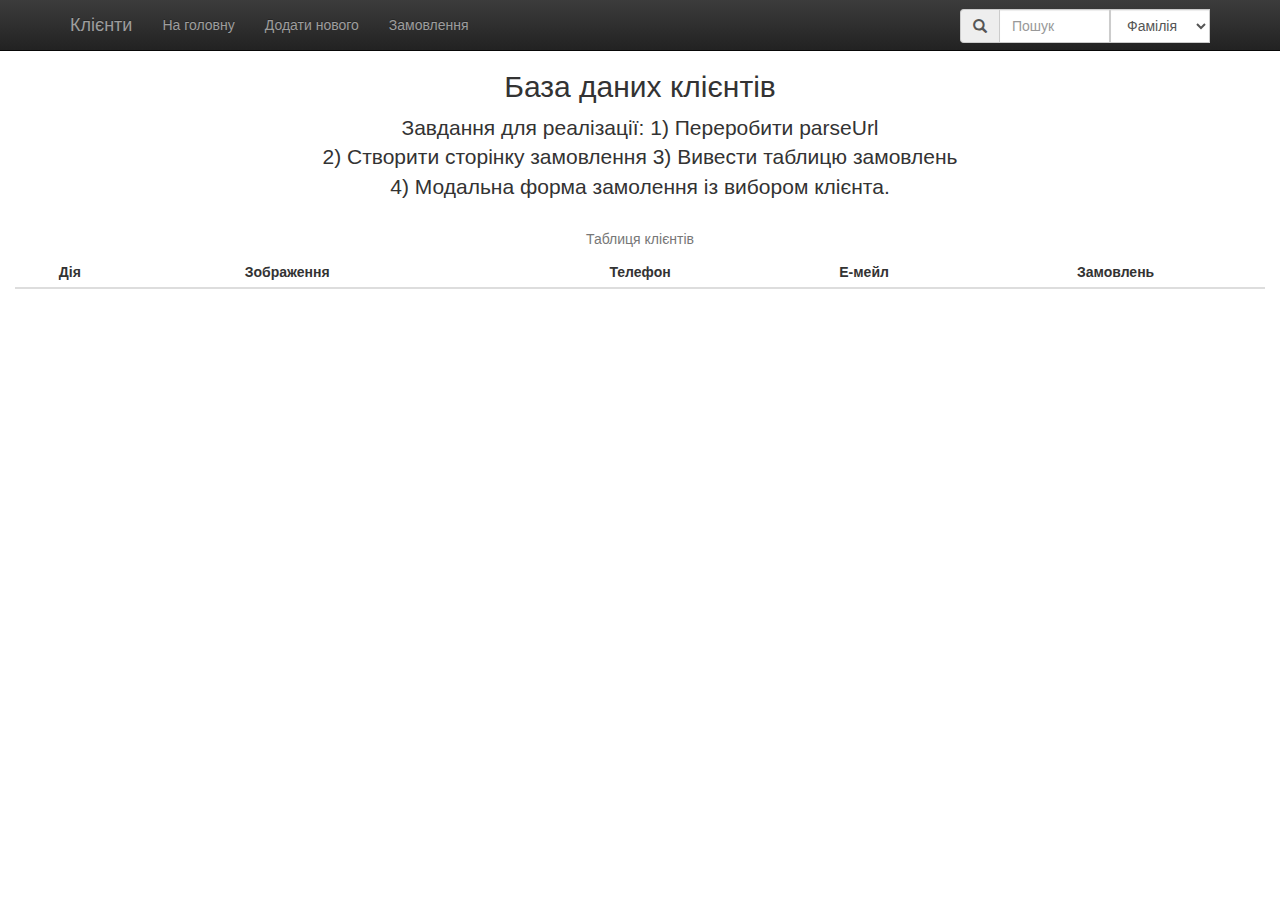
<file: index.html>
<!DOCTYPE html>
<html lang="en">
<head>
    <meta http-equiv="Content-Type" content="text/html; charset=UTF-8">
    <meta charset="utf-8">
    <meta http-equiv="X-UA-Compatible" content="IE=edge">
    <meta name="viewport" content="width=device-width, initial-scale=1">
    <meta name="description" content="">
    <meta name="author" content="">
    <link rel="icon" href="">
    <title>CRM</title>
    <link href="/css/bootstrap.min.css" rel="stylesheet">
    <link href="/css/bootstrap-theme.min.css" rel="stylesheet">
    <link href="/css/styles.css" rel="stylesheet">
</head>
<body>

<nav class="navbar navbar-inverse navbar-fixed-top">
    <div class="container">
        <div class="navbar-header">
            <button type="button" class="navbar-toggle collapsed" data-toggle="collapse" data-target="#navbar" aria-expanded="false" aria-controls="navbar">
                <span class="sr-only">Toggle navigation</span>
                <span class="icon-bar"></span>
                <span class="icon-bar"></span>
                <span class="icon-bar"></span>
            </button>
            <a class="navbar-brand" href="#">Клієнти</a>
        </div>
        <div id="navbar" class="collapse navbar-collapse">
            <ul class="nav navbar-nav">
                <li><a href="/index.html">На головну</a></li>
                <li><a href="#" onclick="newClient()">Додати нового</a></li>
                <li><a href="/orders.html">Замовлення</a></li>
            </ul>
            <div class="form-group searchBar" id="dropdownSearchLi">
                <div class="input-group">
                    <span class="input-group-addon glyphicon glyphicon-search searchSpan" title="Знайти" onclick="searchClient()"></span>
                    <input class="form-control" id="searchRequest" placeholder="Пошук" type="text">
                    <div class="input-group-btn searchSelector">
                        <select class="form-control" onchange="searchOption=value" id="selectorSearch">
                            <option value="lastName" selected>Фамілія</option>
                            <option value="firstName">Ім’я</option>
                        </select>
                    </div>
                </div>
            </div>
        </div>
    </div>
</nav>

<div class="container">
    <div class="starter-template">
        <h2>База даних клієнтів</h2>
        <p class="lead">Завдання для реалізації: 1) Переробити parseUrl<br> 2) Створити сторінку замовлення 3) Вивести таблицю замовлень<br> 4) Модальна форма замолення із вибором клієнта.</p>
    </div>
</div>

<div class="table-responsive table-clients">
    <table class="table table-condensed">
        <caption class="text-center">Таблиця клієнтів<div class="btn-group-sm center-block" id="pagingControlsCliTop"></div></caption>
        <thead>
            <tr>
                <th class="text-center">Дія</th>
                <th class="text-center">Зображення</th>
                <th class="text-center" id="sortLastName"></th>
                <th class="text-center" id="sortFirstName"></th>
                <th class="text-center">Телефон</th>
                <th class="text-center">Е-мейл</th>
                <th class="text-center">Замовлень</th>
            </tr>
        </thead>
        <tbody id="blankTr">
            <tr>
                <td></td>
            </tr>
        </tbody>
    </table>
</div>
<div class="starter-template btn-group-sm center-block" id="pagingControlsCliBot"></div>

<div class="modal fade" id="clientDetailsForm" role="dialog">
    <div class="modal-dialog">
        <div class="modal-content">
            <div class="modal-header">
                <h4 class="text-center">Детальна інформація про клієнта</h4>
            </div>
            <div class="modal-body" id="clientInfo"></div>
            <div class="modal-footer">
                <a class="btn btn-primary" data-dismiss="modal">Повернутись</a>
            </div>
        </div>
    </div>
</div>

<div class="modal fade" id="newClientForm" role="dialog">
    <div class="modal-dialog">
        <div class="modal-content">
            <div class="modal-header" id="headerEditModal"></div>
            <div class="modal-body">
                <p class="formLabel">Фамілія*: </p><input type="text" class="form-control formInput" id="lastName">
                <p class="formLabel">Ім’я*: </p><input type="text" class="form-control formInput" id="firstName">
                <p class="formLabel">По-батькові: </p><input type="text" class="form-control formInput" id="middleName">
                <p class="formLabel">Е-мейл*: </p><input type="email" class="form-control formInput" id="email">
                <p class="formLabel">Телефон: </p><input type="text" class="form-control formInput" id="phone">
                <p class="formLabel">Адреса: </p><input type="text" class="form-control formInput" id="address">
                <p class="formLabel">Компанія: </p><input type="text" class="form-control formInput" id="company">
                <p class="formLabel">Шлях до зображення: </p><input type="url" class="form-control formInput" id="image">
                <p class="formLabel">Коротко про себе:</p><textarea cols="50" rows="3" class="form-control" id="description"></textarea>
                <p>* обов’язкові до заповнення поля</p>
            </div>
            <div class="modal-footer" id="footerEditModal"></div>
        </div>
    </div>
</div>
<script type="text/javascript" src="/js/jquery.min.js"></script>
<script type="text/javascript" src="/js/bootstrap.min.js"></script>
<script type="text/javascript" src="/js/app.js"></script>
<script type="text/javascript" src="/js/orders.js"></script>
<script type="text/javascript" src="/js/moment.min.js"></script>
</body>
</html>
</file>
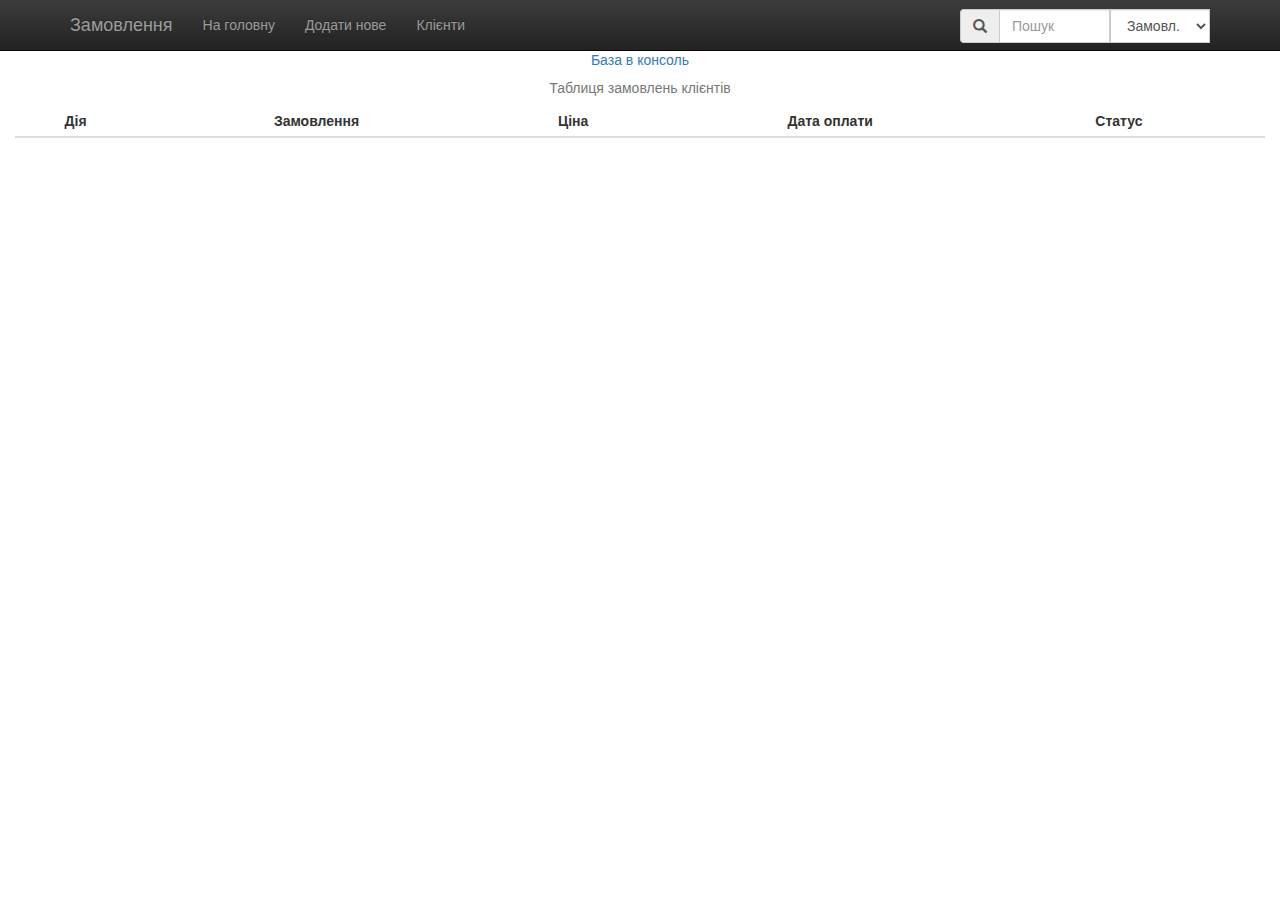
<file: orders.html>
<!DOCTYPE html>
<html lang="en">
<head>
    <meta http-equiv="Content-Type" content="text/html; charset=UTF-8">
    <meta charset="utf-8">
    <meta http-equiv="X-UA-Compatible" content="IE=edge">
    <meta name="viewport" content="width=device-width, initial-scale=1">
    <meta name="description" content="">
    <meta name="author" content="">
    <link rel="icon" href="">
    <title>Замовлення</title>
    <link href="/css/bootstrap.min.css" rel="stylesheet">
    <link href="/css/bootstrap-theme.min.css" rel="stylesheet">
    <link href="/css/styles.css" rel="stylesheet">
</head>
<body>

<nav class="navbar navbar-inverse navbar-fixed-top">
    <div class="container">
        <div class="navbar-header">
            <button type="button" class="navbar-toggle collapsed" data-toggle="collapse" data-target="#navbar" aria-expanded="false" aria-controls="navbar">
                <span class="sr-only">Toggle navigation</span>
                <span class="icon-bar"></span>
                <span class="icon-bar"></span>
                <span class="icon-bar"></span>
            </button>
            <a class="navbar-brand" href="#">Замовлення</a>
        </div>
        <div id="navbar" class="collapse navbar-collapse">
            <ul class="nav navbar-nav">
                <li><a href="/index.html">На головну</a></li>
                <li><a href="#" onclick="newOrder()">Додати нове</a></li>
                <li><a href="/index.html">Клієнти</a></li>
            </ul>
            <div class="form-group searchBar" id="dropdownSearchLi">
                <div class="input-group">
                    <span class="input-group-addon glyphicon glyphicon-search searchSpan" title="Знайти" onclick="searchOrder()"></span>
                    <input class="form-control" id="searchRequestOrders" placeholder="Пошук" type="text">
                    <div class="input-group-btn searchSelector">
                        <select class="form-control" onchange="searchOptionOrders=value" id="selectorSearchOrders">
                            <option value="lastName" selected>Замовл.</option>
                            <option value="firstName">Ціна</option>
                            <option value="firstName">Статус</option>
                            <option value="firstName">Клієнт</option>
                        </select>
                    </div>
                </div>
            </div>
        </div>
    </div>
</nav>

<div class="center-block text-center"><a href="#" onclick="ordersBase()">База в консоль</a></div>

<div class="table-responsive table-clients">
    <table class="table table-condensed">
        <caption class="text-center">Таблиця замовлень клієнтів<div class="btn-group-sm center-block" id="pagingControlsOrdersTop"></div></caption>
        <thead>
        <tr>
            <th class="text-center">Дія</th>
            <th class="text-center">Замовлення</th>
            <th class="text-center">Ціна</th>
            <th class="text-center">Дата оплати</th>
            <th class="text-center">Статус</th>
            <th class="text-center" id="sortClientLnFn"></th>
        </tr>
        </thead>
        <tbody id="blankTrOrders">
        <tr>
            <td></td>
        </tr>
        </tbody>
    </table>
</div>
<div class="starter-template btn-group-sm center-block" id="pagingControlsOrdersBot"></div>

<div class="modal fade" id="orderDetailsForm" role="dialog">
    <div class="modal-dialog">
        <div class="modal-content">
            <div class="modal-header">
                <h4 class="text-center">Детальна інформація про замовлення</h4>
            </div>
            <div class="modal-body" id="orderInfo"></div>
            <div class="modal-footer">
                <a class="btn btn-primary" data-dismiss="modal">Повернутись</a>
            </div>
        </div>
    </div>
</div>

<div class="modal fade" id="newClientOrder" role="dialog">
    <div class="modal-dialog">
        <div class="modal-content">
            <div class="modal-header" id="headerEditOrder"></div>
            <div class="modal-body">
                <input type="text" class="form-control formLabel" onclick="searchExistClient()" onkeyup="searchExistClient()" id="inputSearchExistClient" placeholder="Пошук*: пишіть тут">
                <select class="form-control formInput" onchange="existClientId=value, showClientId()" onclick="existClientId=value, showClientId()" id="selectorSearchExistClient">
                    <option value="false">Клієнт</option>
                </select>
                <p class="formLabel">Назва замовлення*: </p><input type="text" class="form-control formInput" id="titleOrder">
                <p class="formLabel">Ціна*: </p><input type="number" class="form-control formInput" id="priceOrder">
                <p class="formLabel">Дата оплати: </p><input type="datetime-local" class="form-control formInput" id="payDateOrder">
                <p class="formLabel">Статус*: </p>
                <select class="form-control formInput" onchange="statusOption=value" id="selectorOrderStatus">
                    <option value="new">Нове</option>
                    <option value="paid">Сплачене</option>
                    <option value="canceled">Відмінене</option>
                </select>
                <p class="formLabel">Опис:</p><textarea cols="50" rows="3" class="form-control" id="descriptionOrders" placeholder="виберіть потрібний"></textarea>
                <p>* обов’язкові до заповнення поля. Клієнта вибрано, якщо нижче ви бачите ID клієнта: </p><h5 id="testClientsId"></h5>
            </div>
            <div class="modal-footer" id="footerEditOrder"></div>
        </div>
    </div>
</div>

<script type="text/javascript" src="/js/jquery.min.js"></script>
<script type="text/javascript" src="/js/bootstrap.min.js"></script>
<script type="text/javascript" src="/js/app.js"></script>
<script type="text/javascript" src="/js/orders.js"></script>
<script type="text/javascript" src="/js/moment.min.js"></script>
</body>
</html>
</file>
<file: css/styles.css>
body {
    padding-top: 50px;
}
.bigImg{
    float: left;
    margin: 20px;
    position: relative;
    height: 128px;
    width: 128px;
}
.demoImg{
    cursor: pointer;
    height: 60px;
    width: 60px;
}
.editImg{
    float: left;
    margin-left: 10%;
    height: 65px;
    width: 65px;
}
.fixMaxWith{
    max-width: 580px;
}
.formInput{
    float: right;
    margin: 2px 0px;
    width: 70%;
}
.formLabel{
    float: left;
    margin: 2px 0px;
    padding: 7px 0px;
    position: relative;
    width: 30%;
}
.pagingButtons {
    display: inline;
    list-style-type: none;
    margin: 0 6px;
    position: relative;
    text-align: center;
}
.searchBar{
    float: right;
    margin-top: 9px;
    margin-bottom: 0px;
    max-width: 250px;
}
.searchSelector{
    width: 40%;
}
.searchSpan{
    cursor: pointer;
    top: 0px;
}
.starter-template {
    padding: 0px 15px;
    text-align: center;
}
.table-clients{
    margin: 0px 15px;
}
</file>
